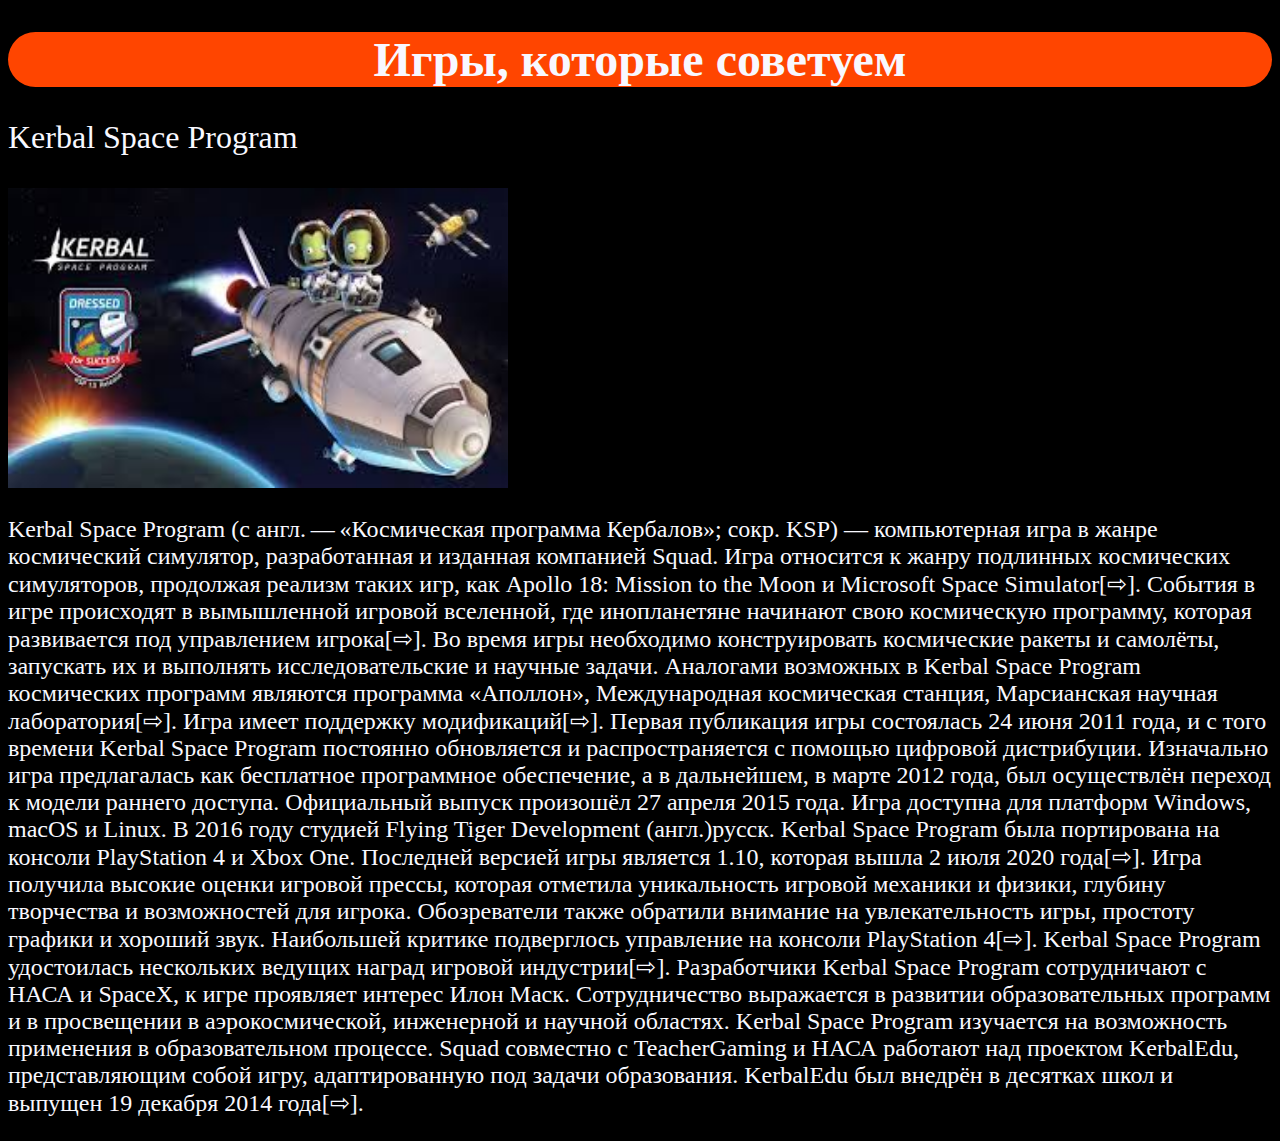
<file: games.html>
<!DOCTYPE html>
<html>
<head>
	<title>Игры, которые советуем</title>
	<link rel="stylesheet" type="text/css" href="games.css">
</head>
<body>
<h1>Игры, которые советуем</h1>
<p class = id>Kerbal Space Program</p>
<img src="[data-uri]" height = 300px width = 500px>
<p>Kerbal Space Program (с англ. — «Космическая программа Кербалов»; сокр. KSP) — компьютерная игра в жанре космический симулятор, разработанная и изданная компанией Squad. Игра относится к жанру подлинных космических симуляторов, продолжая реализм таких игр, как Apollo 18: Mission to the Moon и Microsoft Space Simulator[⇨].

События в игре происходят в вымышленной игровой вселенной, где инопланетяне начинают свою космическую программу, которая развивается под управлением игрока[⇨]. Во время игры необходимо конструировать космические ракеты и самолёты, запускать их и выполнять исследовательские и научные задачи. Аналогами возможных в Kerbal Space Program космических программ являются программа «Аполлон», Международная космическая станция, Марсианская научная лаборатория[⇨]. Игра имеет поддержку модификаций[⇨].

Первая публикация игры состоялась 24 июня 2011 года, и с того времени Kerbal Space Program постоянно обновляется и распространяется с помощью цифровой дистрибуции. Изначально игра предлагалась как бесплатное программное обеспечение, а в дальнейшем, в марте 2012 года, был осуществлён переход к модели раннего доступа. Официальный выпуск произошёл 27 апреля 2015 года. Игра доступна для платформ Windows, macOS и Linux. В 2016 году студией Flying Tiger Development (англ.)русск. Kerbal Space Program была портирована на консоли PlayStation 4 и Xbox One. Последней версией игры является 1.10, которая вышла 2 июля 2020 года[⇨].

Игра получила высокие оценки игровой прессы, которая отметила уникальность игровой механики и физики, глубину творчества и возможностей для игрока. Обозреватели также обратили внимание на увлекательность игры, простоту графики и хороший звук. Наибольшей критике подверглось управление на консоли PlayStation 4[⇨]. Kerbal Space Program удостоилась нескольких ведущих наград игровой индустрии[⇨].

Разработчики Kerbal Space Program сотрудничают с НАСА и SpaceX, к игре проявляет интерес Илон Маск. Сотрудничество выражается в развитии образовательных программ и в просвещении в аэрокосмической, инженерной и научной областях. Kerbal Space Program изучается на возможность применения в образовательном процессе. Squad совместно с TeacherGaming и НАСА работают над проектом KerbalEdu, представляющим собой игру, адаптированную под задачи образования. KerbalEdu был внедрён в десятках школ и выпущен 19 декабря 2014 года[⇨].</p>
</body>
</html>
</file>
<file: games.css>
body {
	font-family: cursive;background-color: #000000; color: ghostwhite
}
h1 {
		;text-align: center;	;font-size: 300% ; background-color: #FF4500	;border-radius: 70px
}
.id {
	font-size: 200%; 
}
p {
	font-size: 150%}
</file>
